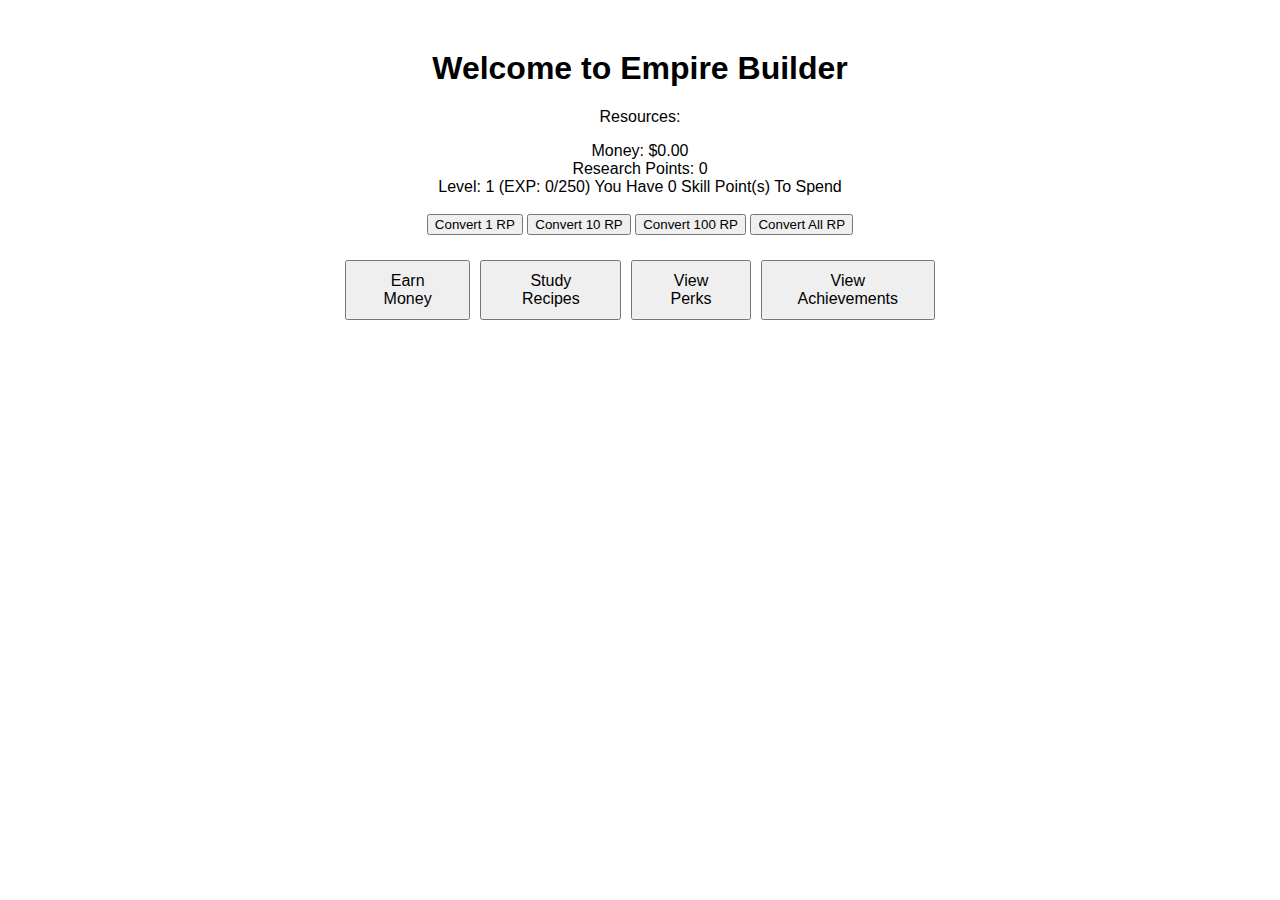
<file: index.html>
<!DOCTYPE html>
<html lang="en">
<head>
    <meta charset="UTF-8">
    <meta name="viewport" content="width=device-width, initial-scale=1.0">
    <title>Empire Builder</title>
    <link rel="stylesheet" href="styles.css">
</head>
<body>
    <div class="container">
        <h1>Welcome to Empire Builder</h1>
        <div class="resource-info">
            <p>Resources:</p>
            <ul>
                <li>Money: $<span id="money">0</span></li>
                <li>Research Points: <span id="research-points">0</span></li>
                <li id="level">Level: 1 (XP Required: <span id="xp-required">1000</span>)</li>
                <li>
                    <br>
                <button id="convert1RPBtn">Convert 1 RP</button>
                <button id="convert10RPBtn">Convert 10 RP</button>
                <button id="convert100RPBtn">Convert 100 RP</button>
                <button id="convertAllRPBtn">Convert All RP</button>
            </li>
            </ul>
        </div>
        <div class="actions">
            <button id="earn-money-btn">Earn Money</button>
            <button id="study-btn">Study Recipes</button>
            <button id="perks-btn">View Perks</button>
            <button id="achievements-btn">View Achievements</button>
        </div>
        <ul id="earn-money-list" class="hidden">
            <!-- List of ways to earn money will be added dynamically -->
        </ul>
        <ul id="study-list" class="hidden">
            <!-- List of available study methods will be added dynamically -->
        </ul>
        <ul id="perks-list" class="hidden">
            <!-- List of available study methods will be added dynamically -->
        </ul>    
        <ul id="achievements-list" class="hidden">
            <!-- List of available achievements will be added dynamically -->
        </ul>
    </div>

    <script src="script.js"></script>
</body>
</html>
</file>
<file: styles.css>
body {
    font-family: Arial, sans-serif;
    margin: 0;
    padding: 0;
}

.container {
    max-width: 600px;
    margin: 50px auto;
    text-align: center;
}

.actions {
    display: flex; 
    justify-content: space-around; 
    margin-top: 20px;
}    

.resource-info {
    margin-bottom: 20px;
}

.resource-info ul {
    list-style: none; 
    padding: 0; 
    margin: 0; 
}

.actions button {
    margin: 5px;
    padding: 10px 20px;
    font-size: 16px;
    cursor: pointer;
}

.actions button:hover {
    background-color: #eee;
}

.hidden {
    display: none;
}

#achievements-list,
#earn-money-list,
#study-list {
    list-style: none;
    padding: 0;
    margin-top: 10px;
    text-align: left;
}

#achievements-list li,
#earn-money-list li,
#study-list li {
    cursor: pointer;
    padding: 5px 0;
    border-bottom: 1px solid #ccc;
    color: black; 
}
#achievements-list li:last-child,
#earn-money-list li:last-child,
#study-list li:last-child {
    border-bottom: none;
}

#achievements-list li:hover,
#earn-money-list li:hover,
#study-list li:hover {
    background-color: #eee;
}

.grayed-out {
    color: gray; 
}
.perk-container {
    border: 1px solid #ccc;
    padding: 10px;
    margin-bottom: 10px;
    background-color: #f9f9f9;
}

.perk-available {
    cursor: pointer;
    color: green;
}

.perk-unavailable {
    color: red;
}

.perk-purchased {
    color: gray;
}

.perk-requirements {
    margin-top: 5px;
    font-style: italic;
}
.money-method-container {
    border: 1px solid #ccc;
    padding: 10px;
    margin: 0 auto 10px;
    background-color: #f9f9f9;
    max-width: 600px;
    text-align: center;
    color:black;
}

.money-method-item {
    padding: 5px 0;
    border-bottom: 1px solid #ccc;
    color: green; 
}

.money-method-item:last-child {
    border-bottom: none;
}

.money-method-item:hover {
    background-color: #eee;
}

.money-method-unavailable {
    color: red;
}

.money-method-available {
    cursor: pointer;
    color: green;
}

.money-method-button {
    margin: 5px auto;
    padding: 10px 20px;
    font-size: 16px;
    cursor: pointer;
    display: block;
}

.money-method-button:hover {
    background-color: #eee;
}
.study-method-container {
    border: 1px solid #ccc;
    padding: 10px;
    margin-bottom: 10px;
    background-color: #f9f9f9;
    text-align: center;
}

.study-method-item {
    margin-bottom: 5px;
}

.study-method-button {
    margin: 5px;
    padding: 10px 20px;
    font-size: 16px;
    cursor: pointer;
}

.study-method-button:hover {
    background-color: #eee;
}

.study-method-available {
    color: green;
}

.study-method-unavailable {
    color: red;
}

.study-method-button:disabled {
    color: gray;
    cursor: not-allowed;
}
.achievement-container {
    border: 1px solid #ccc;
    padding: 10px;
    margin-bottom: 10px;
    background-color: #f9f9f9;
    text-align: center; 
}

.achievement-item {
    margin-bottom: 5px;
}
.black-text {
    color: black; /* Set text color to black */
}
</file>
